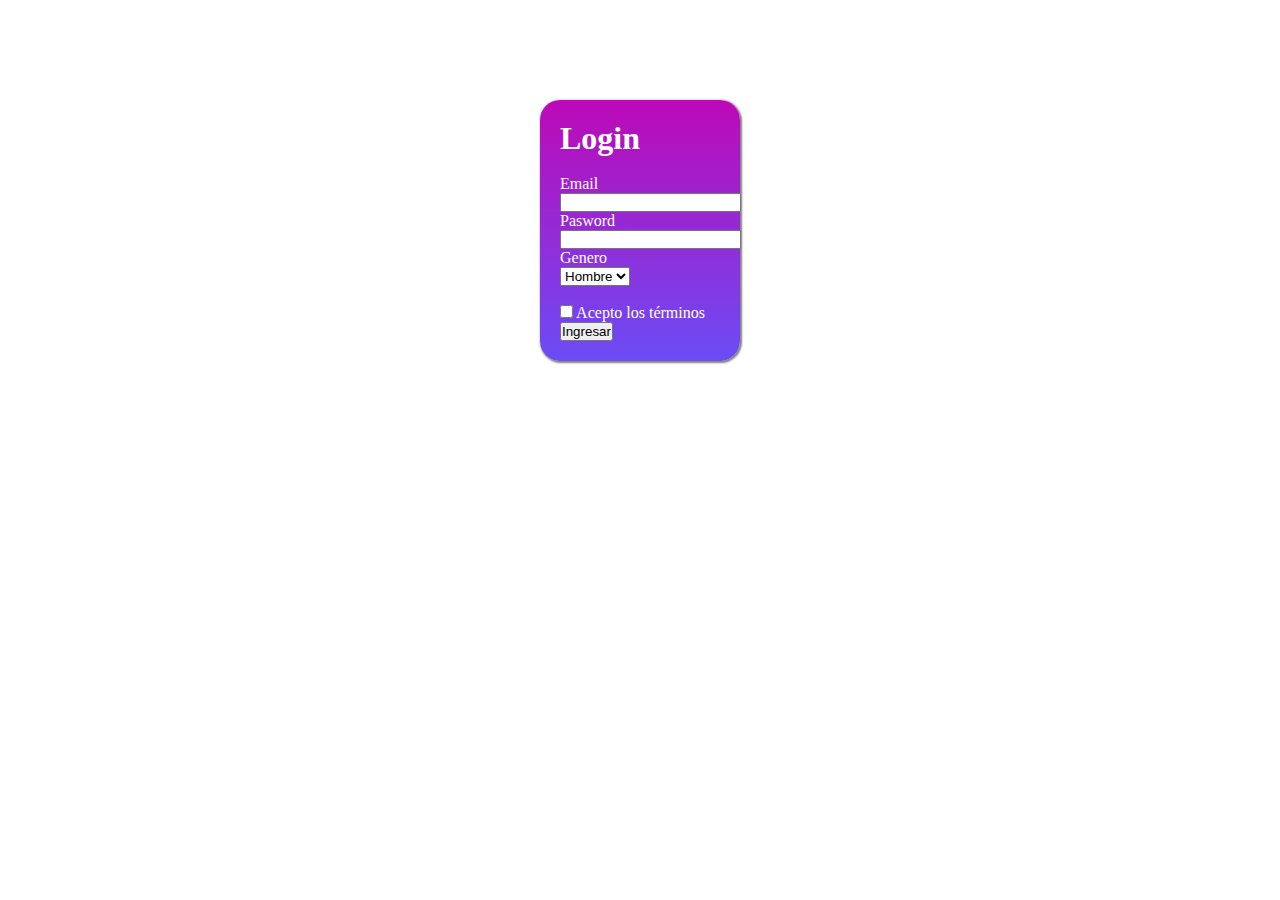
<file: index.html>
<!DOCTYPE html>
<html lang="en">
<head>
 <meta charset="UTF-8">
 <meta name="viewport" content="width=device-width", initial-scale="1.0">
 <meta http-equiv="X-UA-Compatible" content="ie=edge">
 <link rel="stylesheet" href="styles.css">
 <title>Login</title>

</head>
<body>

    <section class="form-register">
        <h1>Login</h1>
                    <br/>
   
        <label>Email</label>
                <br/>
        <input class="controls" type="text">
        <br/>
        <label>Pasword</label>
        <br/>
        <input class="controls" type="text">
        <br/>
        <label>Genero</label>
        <br/>
        <select>
            <option>Hombre</option>
            <option>Mujer</option>
            <option>otros</option>
        </select>
                <br/>
                <label><br>
                    <input type="checkbox">
        Acepto los términos
        <input class="controls" type="submit" value="Ingresar">

                
        
    </section>
</body>
</html>
</file>
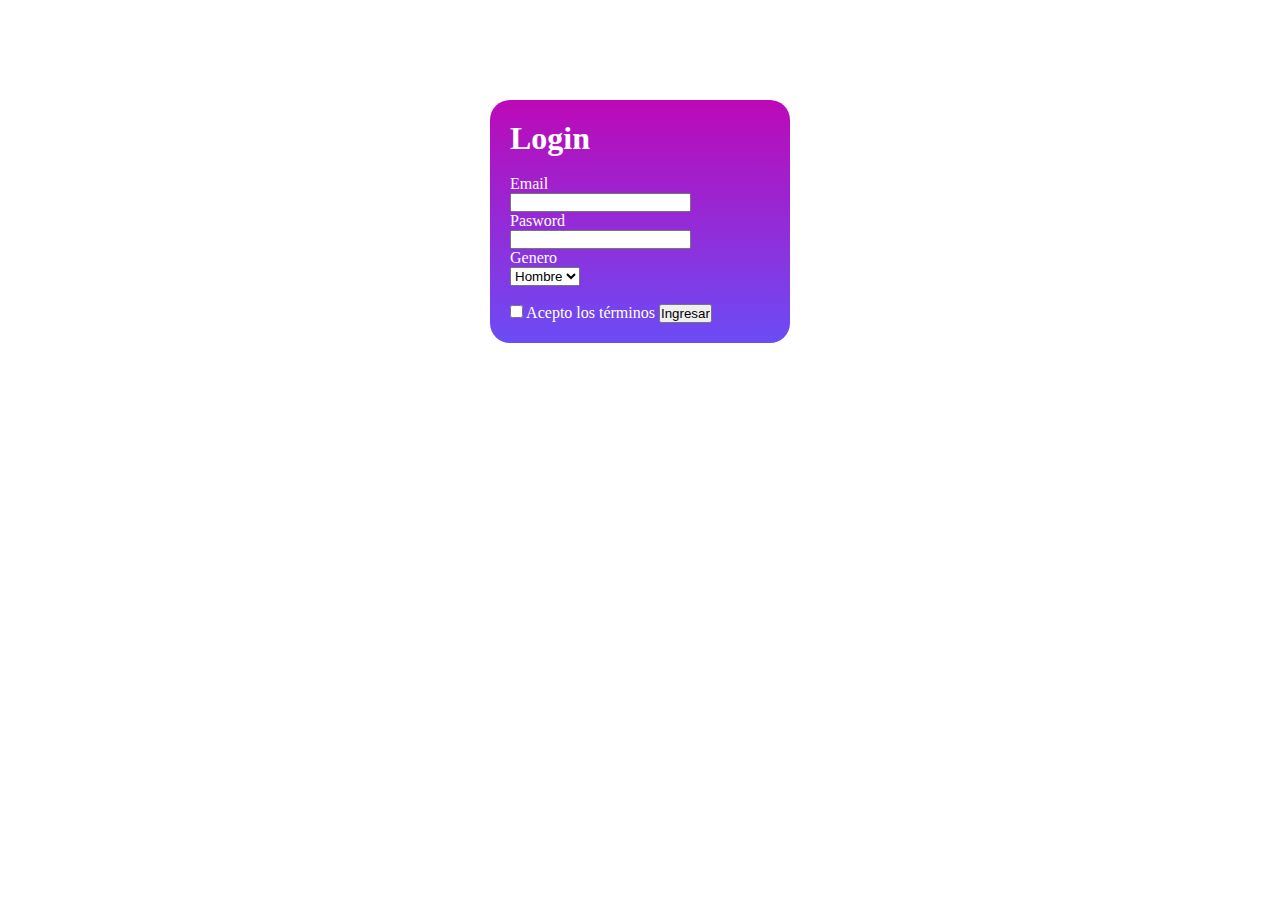
<file: ejercicio1-html-y-css/index.html>
<!DOCTYPE html>
<html lang="en">
<head>
 <meta charset="UTF-8">
 <meta name="viewport" content="width=device-width", initial-scale="1.0">
 <meta http-equiv="X-UA-Compatible" content="ie=edge">
 <link rel="stylesheet" href="styles.css">
 <title>Login</title>
</head>

<body>
    <section class="form-register">
        <h1>Login</h1>
                    <br/>
   
        <label>Email</label>
        <br/>
        <input class="controls" type="text">
        <br/>
        <label>Pasword</label>
        <br/>
        <input class="controls" type="text">
        <br/>
        <label>Genero</label>
        <br/>
        <select>
            <option>Hombre</option>
            <option>Mujer</option>
            <option>otros</option>
        </select>
                <br/>
                <label><br>
                    <input type="checkbox">
        Acepto los términos
        <input class="controls" type="submit" value="Ingresar"   
    </section>
</body>
</html>
</file>
<file: styles.css>
* {
    
    margin: 0;
    padding: 0;
    box-sizing: border-box;
    
    

}

.form-register{
    width: 200px;
    background: linear-gradient(#bd09b7, #6b4cf5);
    padding: 20px;
    margin: auto;
    margin-top: 100px;
    color: white;
    border-radius: 20px;
    box-shadow: 1px 1px 2px 1px gray

}
</file>
<file: ejercicio1-html-y-css/styles.css>
* {
    margin: 0;
    padding: 0;
    box-sizing: border-box;

}

.form-register{
    width: 300px;
    background: linear-gradient(#bd09b7, #6b4cf5);
    padding: 20px;
    margin: auto;
    margin-top: 100px;
    color: white;
    border-radius: 20px;
}
</file>
